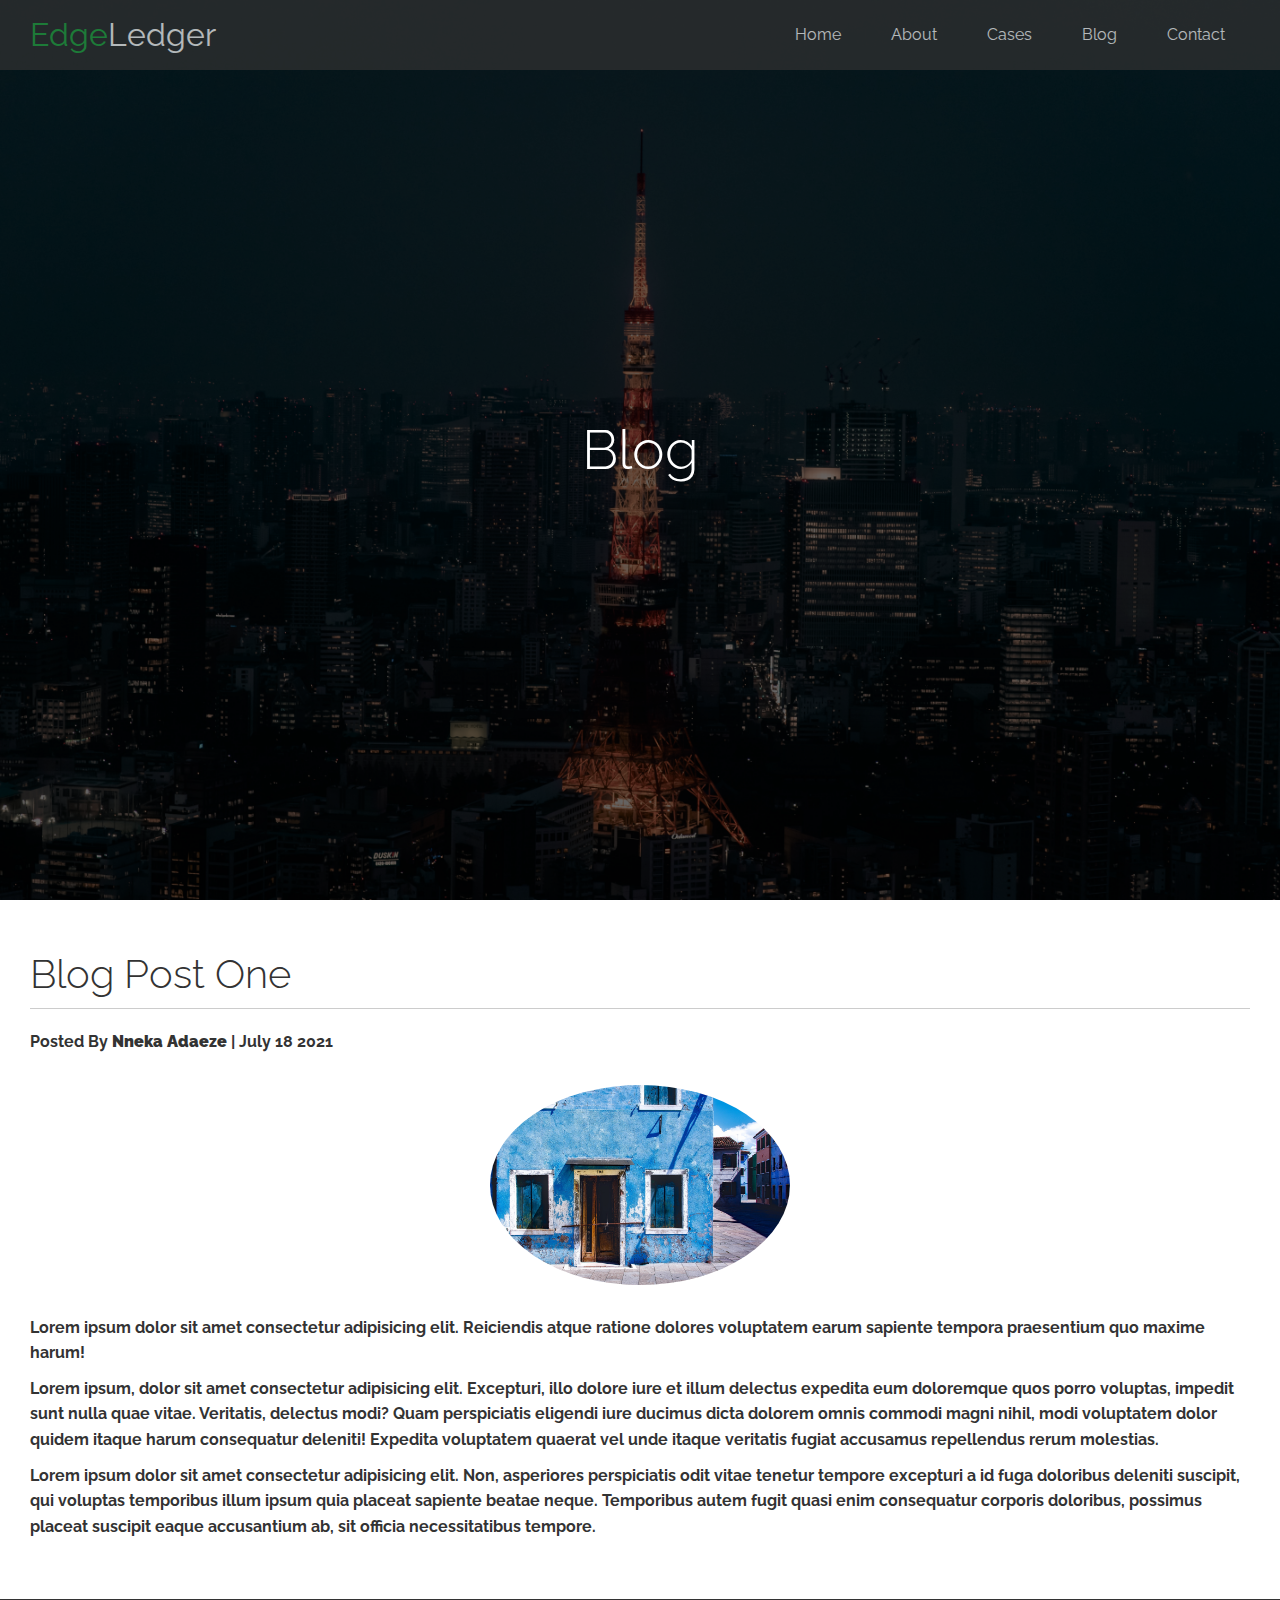
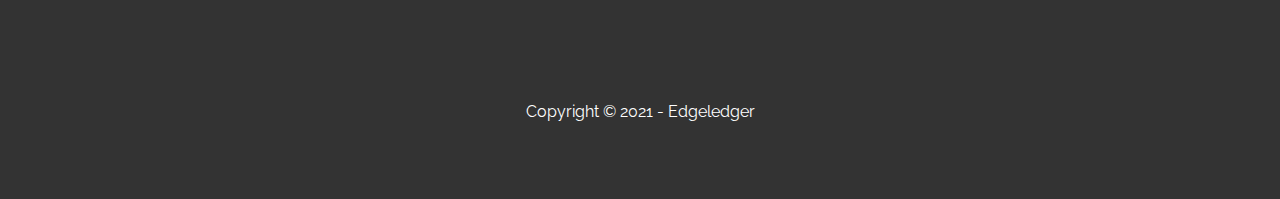
<file: post.html>
<!DOCTYPE html>
<html lang="en">

<head>
    <meta charset="UTF-8">
    <meta http-equiv="X-UA-Compatible" content="IE=edge">
    <meta name="viewport" content="width=device-width, initial-scale=1.0">
    <link rel="stylesheet" href="https://cdnjs.cloudflare.com/ajax/libs/font-awesome/5.15.3/css/all.min.css"
        integrity="sha512-iBBXm8fW90+nuLcSKlbmrPcLa0OT92xO1BIsZ+ywDWZCvqsWgccV3gFoRBv0z+8dLJgyAHIhR35VZc2oM/gI1w=="
        crossorigin="anonymous" referrerpolicy="no-referrer" />
    <link rel="stylesheet" href="css/utilities.css">
    <link rel="stylesheet" href="css/style.css">
    <title>Post One</title>
</head>
<!-- home area -->

<body id="Home">
    <header class="hero blog">
        <div id="navbar" class="navbar">
            <h1 class="logo">
                <span class="text-primary"><i class="fas fa-book-open"></i>Edge</span>Ledger
            </h1>
            <nav>
                <ul>
                    <li><a href="index.html">Home</a></li>
                    <li><a href="index.html#about">About</a></li>
                    <li><a href="index.html#cases">Cases</a></li>
                    <li><a href="index.html#blog">Blog</a></li>
                    <li><a href="index.html#contact">Contact</a></li>

                </ul>


            </nav>
        </div>

        <div class="content">
            <h1>Blog</h1>
        </div>
    </header>


    <main>
        <section class="post">
            <h2>Blog Post One</h2>
            <p class="meta">
                <i class="fas fa-user"></i> Posted By <strong>Nneka Adaeze</strong> | July 18 2021
            </p>
            <img src="img/colorful house.jpg" alt="colorful House">
            <p>Lorem ipsum dolor sit amet consectetur adipisicing elit. Reiciendis atque ratione dolores voluptatem
                earum
                sapiente tempora praesentium quo maxime harum!</p>
            </p>

            <p>Lorem ipsum, dolor sit amet consectetur adipisicing elit. Excepturi, illo dolore iure et illum delectus
                expedita eum doloremque quos porro voluptas, impedit sunt nulla quae vitae. Veritatis, delectus modi?
                Quam perspiciatis eligendi iure ducimus dicta dolorem omnis commodi magni nihil, modi voluptatem dolor
                quidem itaque harum consequatur deleniti! Expedita voluptatem quaerat vel unde itaque veritatis fugiat
                accusamus repellendus rerum molestias.</p>
            <p>Lorem ipsum dolor sit amet consectetur adipisicing elit. Non, asperiores perspiciatis odit vitae tenetur
                tempore excepturi a id fuga doloribus deleniti suscipit, qui voluptas temporibus illum ipsum quia
                placeat sapiente beatae neque. Temporibus autem fugit quasi enim consequatur corporis doloribus,
                possimus placeat suscipit eaque accusantium ab, sit officia necessitatibus tempore.</p>

        </section>


    </main>

    <footer class="footer bg-dark">
        <div class="social">
            <a href="#"><i class="fab fa-facebook  fa-2x"></i></a>
            <a href="#"><i class="fab fa-twitter fa-2x"></i></a>
            <a href="#"><i class="fab fa-youtube fa-2x"></i></a>
            <a href="#"><i class="fab fa-instagram fa-2x"></i></a>
            <a href="#"><i class="fab fa-linkedin fa-2x"></i></a>
        </div>

        <p>Copyright &copy; 2021 - Edgeledger</p>
    </footer>

</body>

</html>
</file>
<file: css/utilities.css>
/* text coloors */
.text-primary{
    color: #28a745;
}

.text-secondary{
    color: #0284d0;
}

/* button */

.btn{
    cursor: pointer;
    display: inline-block;
    padding: 10px 30px;
    color: #fff;
    background-color:#28a745;
    border: none;
    border-radius: 5px;
}

.btn:hover{
    opacity: 0.9;
}

.btn-primary, .bg-primary{
    background-color: #28a745;
    color: #fff;
}
.btn-secondary, .bg-secondary{
    background-color: #0284d0;
    color: #fff;
}
.btn-dark, .bg-dark{
    background-color: #333;
    color: #fff;
}
.btn-light, .bg-light{
    background-color: #f4f4f4;
    color: #333;
}

.btn-outline{
    background: transparent;
    border: 1px solid #fff;
}

/* flex-items */

.flex-items{
    display: flex;
    text-align: center;
    justify-content: center;
    text-align: center;
    height: 100%;
}

.flex-items > div{
    padding: 20px;
}

/* flex columns */
.flex-coloumns.flex-reverse .row{
    flex-direction: row-reverse;
}
.flex-columns .row{
    display: flex;
    flex-direction: row;
    flex-wrap: wrap;
    width: 100%;
}

.flex-columns .column{
    display: flex;
    flex-direction: column;
    flex-basis: 100%;
    flex: 1;
}

.flex-columns .column .column-1,
.flex-columns .column .column-2{
    height: 100%;
}

.flex-columns img{
    width: 100%;
    height: 100%;
    object-fit: cover;
}

.flex-columns .column-2{
    display: flex;
    flex-direction: column;
    align-items: flex-start;
    justify-content: center;
    padding: 30px;
}

.flex-columns h2{
    font-size: 40px;
    font-weight: 100;
}

.flex-columns h4{
    margin-bottom: 10px;
}

.flex-columns p{
    margin: 20px 0;
}

/* section header */

.section-header{
    padding: 30px;
    display: flex;
    flex-direction: column;
    align-items: center;
    justify-content: center;
    text-align: center;
}

.section-header h2{
    font-size: 40px;
    margin: 20px 0;
}

.section-padding{
    padding: 20px 20px 40px;
}

/* flex grid */

.flex-grid .row{
    display: flex;
    flex-wrap: wrap;
    padding: 0 4px;
}

.flex-grid .column{
    flex: 25%;
    max-width: 25%;
    padding: 0 4px;
}
</file>
<file: css/style.css>
@import url("https://fonts.googleapis.com/css2?family=Raleway:wght@100&display=swap");

* {
  box-sizing: border-box;
  padding: 0;
  margin: 0;
}

body {
  font-family: "raleway";
  background: #fff;
  color: #333;
  line-height: 1.6;
}

ul {
  list-style: none;
}

a {
  color: #333;
  text-decoration: none;
}

h1,
h2 {
  font-weight: 300;
  line-height: 1.2;
}

p {
  margin: 10px 0;
}

img {
  width: 100%;
}

.navbar {
  display: flex;
  align-items: center;
  justify-content: space-between;
  background-color: #333;
  color: #fff;
  opacity: 0.7;
  width: 100%;
  height: 70px;
  position: fixed;
  top: 0px;
  padding: 0 30px;
}

.navbar.top {
  background: transparent;
}

.navbar a {
  color: #fff;
  padding: 10px 20px;
  margin: 0 5px;
}

.navbar a:hover {
  border-bottom: #28a745 2px solid;
}

.navbar ul {
  display: flex;
}

.navbar .logo {
  font-weight: 400;
}

/*  header*/

.hero {
  background: url(../img/ny\ city.jpg) no-repeat center center/cover;
  height: 100vh;
  position: relative;
  color: #fff;
}

.hero .content {
  display: flex;
  flex-direction: column;
  align-items: center;
  justify-content: center;
  text-align: center;
  padding: 0 20px;
  height: 100%;
}

.hero .content h1 {
  font-size: 55px;
}

.hero .content p {
  font-size: 23px;
  max-width: 600px;
  margin: 20px 0 30px;
}

.hero::before {
  content: "";
  position: absolute;
  top: 0;
  left: 0;
  width: 100%;
  height: 100%;
  background: rgba(0, 0, 0, 0.6);
}

.hero * {
  z-index: 10;
}

.hero .blog {
  background: url("../img/african\ market1.jpg") no-repeat center center/cover;
  height: 0vh;
}

/* icons */

.icons {
  padding: 30px;
}

.icons h3 {
  font-weight: bold;
  margin-bottom: 15px;
}

.icons i {
  background-color: #28a745;
  color: #fff;
  padding: 1rem;
  border-radius: 50%;
  margin-bottom: 15px;
}

.cases img:hover {
  opacity: 0.7;
}

.team img {
  border-radius: 50%;
}

/* callback form */

.callback-form {
  width: 100%;
  padding: 20px 0;
}

.callback-form label {
  display: block;
  margin-bottom: 5px;
}

.callback-form .form-control {
  margin-bottom: 15px;
}

.callback-form input:focus {
  outline-color: #28a745;
}

.callback-form input {
  width: 100%;
  padding: 4px;
  height: 40px;
  border: #f5f5f5 1px solid;
}

.callback-form .btn {
  padding: 12px 0;
  margin-top: 20px;
}

/* post */

.post {
  padding: 50px 30px;
}

.post h2 {
  font-size: 40px;
  margin-bottom: 20px;
  padding-bottom: 10px;
  border-bottom: #ccc solid 1px;
}

.post p {
  font-weight: bold;
}

.post .meta {
  margin-bottom: 30px;
}

.post img {
  width: 300px;
  border-radius: 50%;
  display: block;
  margin: 0 auto 30px;
}

/* footer */

.footer {
  display: flex;
  flex-direction: column;
  align-items: center;
  justify-content: center;
  text-align: center;
  height: 200px;
}

.footer a {
  color: #fff;
}

.footer a:hover {
  background: #28a745;
}

.footer .social > * {
  margin-right: 30px;
}

/* mobile */

@media (max-width: 768px) {
  .navbar {
    flex-direction: column;
    height: 120px;
    padding: 20px;
  }
  .navbar a {
    padding: 10px 10px;
    margin: 0 3px;
  }

  .flex-items {
    flex-direction: column;
  }

  .flex-column .column,
  .flex-grid .column {
    flex: 100%;
    max-width: 100%;
  }

  .team img {
    width: 70%;
  }
}
</file>
